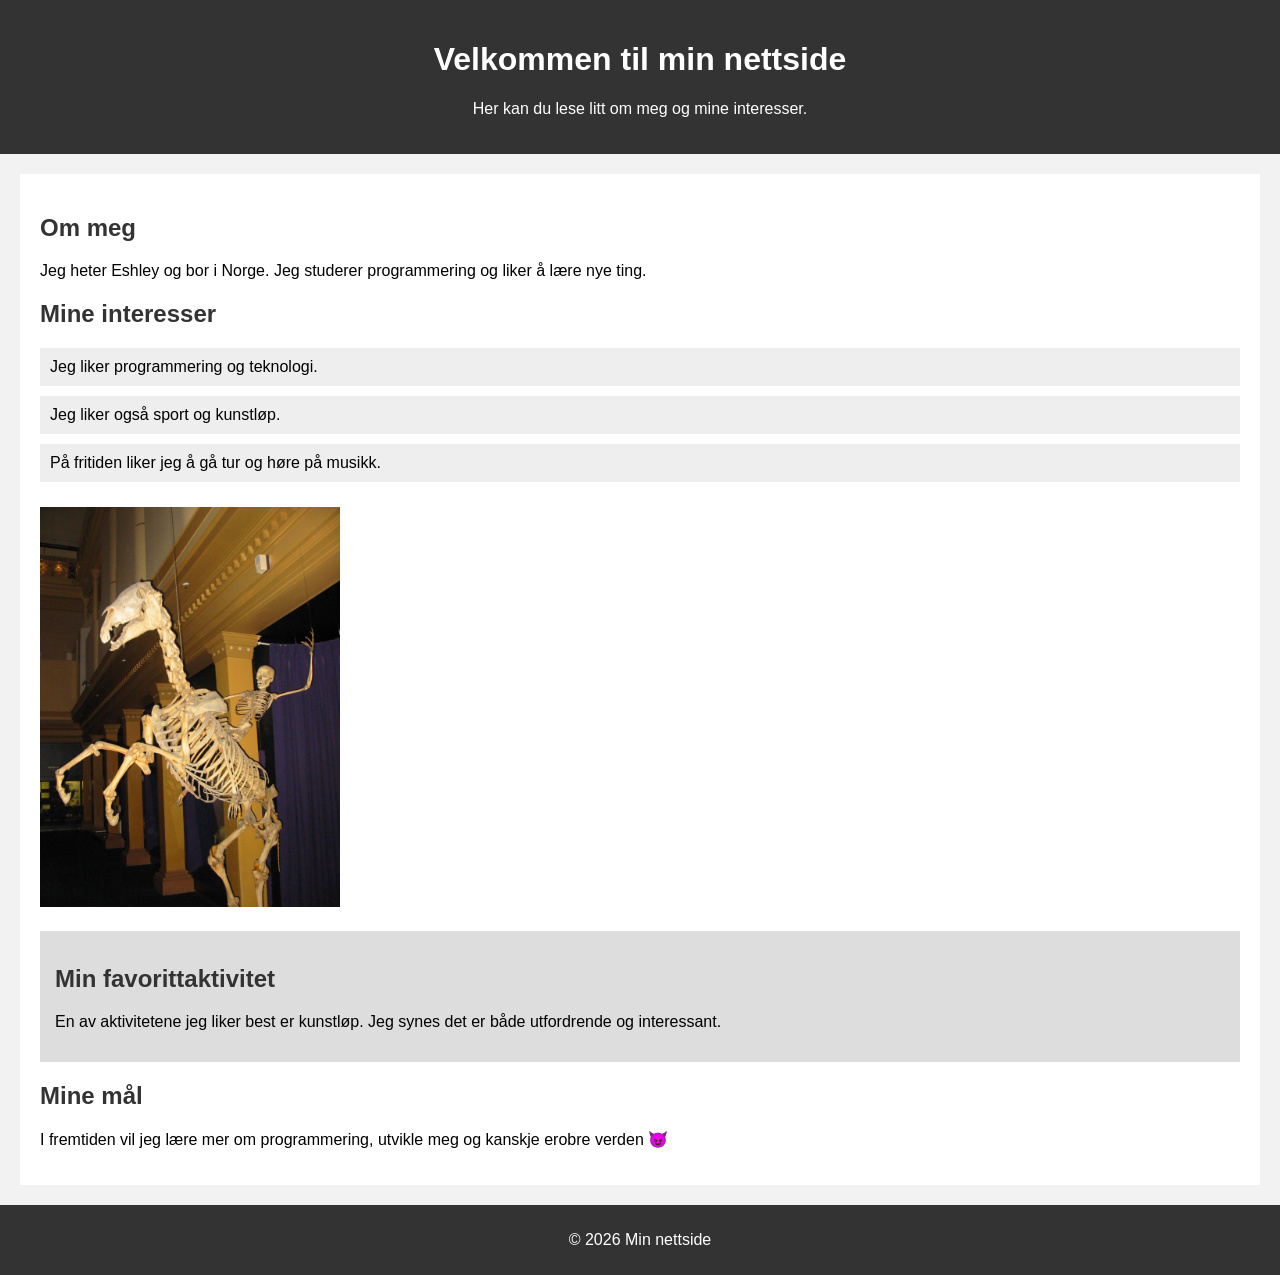
<file: prosjektet_1/index.html>
<!DOCTYPE html>
<html lang="no">
<head>
    <meta charset="UTF-8">
    <meta name="viewport" content="width=device-width, initial-scale=1.0">
    <title>Min nettside</title>

    <style>
        body {
            background-color: #f2f2f2;
            font-family: Arial, sans-serif;
            margin: 0;
        }

        header {
            background-color: #333333;
            color: white;
            padding: 20px;
            text-align: center;
        }

        main {
            margin: 20px;
            padding: 20px;
            background-color: white;
        }

        h2 {
            color: #333333;
        }

        p {
            font-size: 16px;
        }

        .interest {
            background-color: #eeeeee;
            padding: 10px;
            margin: 10px 0;
        }

        #favorite {
            background-color: #dddddd;
            padding: 15px;
            margin-top: 20px;
        }

        img {
            width: 300px;
            margin-top: 15px;
        }

        footer {
            background-color: #333333;
            color: white;
            text-align: center;
            padding: 10px;
        }
    </style>
</head>

<body>

    <header>
        <h1>Velkommen til min nettside</h1>
        <p>Her kan du lese litt om meg og mine interesser.</p>
    </header>

    <main>

        <section>
            <h2>Om meg</h2>

            <p>
                Jeg heter Eshley og bor i Norge.
                Jeg studerer programmering og liker å lære nye ting.
            </p>
        </section>

        <section>
            <h2>Mine interesser</h2>

            <p class="interest">
                Jeg liker programmering og teknologi.
            </p>

            <p class="interest">
                Jeg liker også sport og kunstløp.
            </p>

            <p class="interest">
                På fritiden liker jeg å gå tur og høre på musikk.
            </p>

            <img src="images/hobby.png" alt="Bilde av en av mine interesser">
        </section>

        <section id="favorite">
            <h2>Min favorittaktivitet</h2>

            <p>
                En av aktivitetene jeg liker best er kunstløp.
                Jeg synes det er både utfordrende og interessant.
            </p>
        </section>

        <section>
            <h2>Mine mål</h2>

            <p>
                I fremtiden vil jeg lære mer om programmering,
                utvikle meg og kanskje erobre verden 😈
            </p>
        </section>

    </main>

    <footer>
        <p>© 2026 Min nettside</p>
    </footer>

</body>
</html>
</file>
